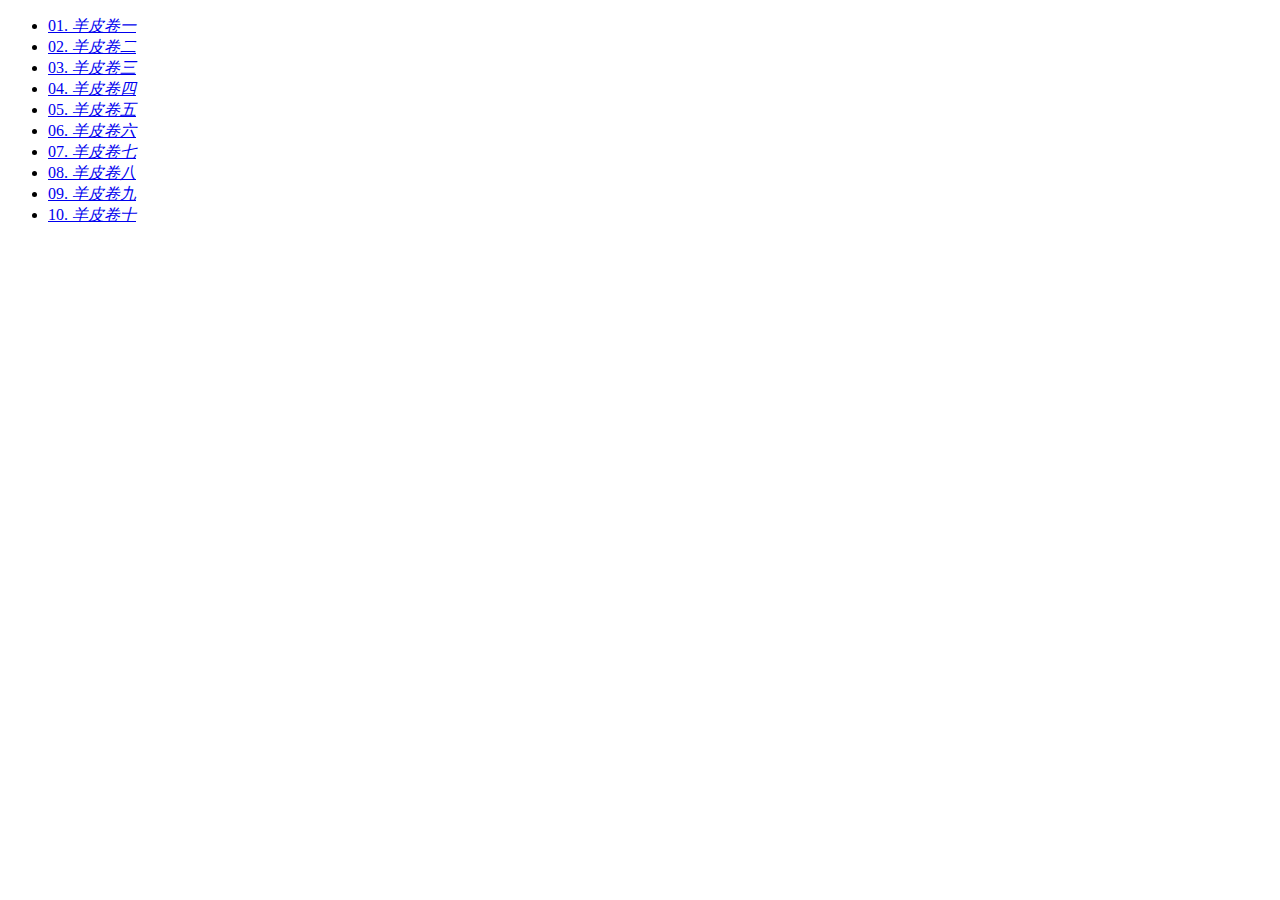
<file: yangpijuan/index.html>
<!DOCTYPE html>
<html>
<head>
<meta charset=utf-8 />
<title>羊站</title>
<link rel="shortcut icon" type="image/ico" href="//yangpijuan.qiniudn.com/favicon.ico">
<meta name="keywords" content="羊站、羊皮卷、羊皮卷朗诵">
<meta name="description" content="羊皮卷犹如一炷明烛，照亮你的人生之路，它将帮助你获得成功与财富，改变命运，走向幸福生活！" />
<meta name="baidu-tc-cerfication" content="455f7f6ad9099f97659c19c1d1bd1bbb" />
<meta name="viewport" content="width=device-width, initial-scale=1.0, maximum-scale=1.0, user-scalable=no" />
<link href="//yangpijuan.qiniudn.com/style/global.min.css" rel="stylesheet"/>
</head>

<body>
    <div id="jplayer"></div>
    <div id="jp_container_1" class="jp-audio">
	    <div class="jp-interface">
		    <div class="jp-controls">
				<a class="J-home icon icon-home" href="/" target="_blank" title="主页"></a>
			    <a href="javascript:;" class="jp-play icon icon-play" title="播放"></a>
			    <a href="javascript:;" class="jp-pause icon icon-pause" style="display:none;" title="暂停"></a>
				<a href="javascript:;" class="J-volume icon icon-volume icon-volume-medium" title="调节音量"></a>
				<a href="info.html" class="J-about icon icon-about" target="_blank" title="关于羊皮卷"></a>
			</div>

			<div id="jp-title"></div>
			
		    <div class="jp-progress">
			    <div class="jp-seek-bar">
			    	<div class="jp-play-bar"></div>
			    </div>
		    </div>
			
		    <div class="jp-time-holder" style="display:none;">
		    	<div class="jp-current-time"></div>
		   	 	<div class="jp-duration"></div>
		    </div>
	    </div>
    </div>
    
    <div id="list_box">
	    <div id="list">
		    <ul>
		        <li><a href="javascript:;">01. <em>羊皮卷一</em></a></li>
		        <li><a href="javascript:;">02. <em>羊皮卷二</em></a></li>
		        <li><a href="javascript:;">03. <em>羊皮卷三</em></a></li>
		        <li><a href="javascript:;">04. <em>羊皮卷四</em></a></li>
		        <li><a href="javascript:;">05. <em>羊皮卷五</em></a></li>
		        <li><a href="javascript:;">06. <em>羊皮卷六</em></a></li>
		        <li><a href="javascript:;">07. <em>羊皮卷七</em></a></li>
		        <li><a href="javascript:;">08. <em>羊皮卷八</em></a></li>
		        <li><a href="javascript:;">09. <em>羊皮卷九</em></a></li>
		        <li><a href="javascript:;">10. <em>羊皮卷十</em></a></li>
		    </ul>

	    	<div><span title="展开播放列表"> </span></div>
	    </div>
    </div>

    <div id="lrc">
    	<div></div>
    	<ul></ul>
    </div>

    <script src="//yangpijuan.qiniudn.com/jquery/jquery-1.8.3.min.js"></script>
    <script src="//yangpijuan.qiniudn.com/jquery/jquery.xdomainrequest.min.js"></script>
    <script src="//yangpijuan.qiniudn.com/jquery/jquery.jplayer.min.js"></script>
    <script src="//yangpijuan.qiniudn.com/jquery/jquery.backstretch.min.js"></script>
    <script>
    $(document).ready(function(){
        jQuery.support.cors = true;
        var txt,
            lrc,
            lrcTime,
            nowMusic = 0,
            timeUpdateCounter = 0;

        getLrc($("#list>ul>li:eq(0)>a>em").html());
        $("#jp-title").empty().append($("#list>ul>li:eq(0)>a>em").html());

        $("#list>ul>li:eq(0)").addClass("now");

        // 获取歌词
        function getLrc(l) {
            $("#lrc>ul").empty();
            txt = [];
            lrc = [];
            lrcTime = [];
            $.ajax({
                type: "GET",
                url: "//yangpijuan.qiniudn.com/lrc/"+ encodeURI(l) + ".lrc",
                dataType: "text",
                success: function(data){
                    var i = 0,
                        j = 0,
                        len = 0,
                        tmp = '',
                        time1 = 0,
                        time2 = 0;

                    txt = data.split("\n");
                    len = txt.length;
                    for (; i < len; i++) {
                        tmp = txt[i].substr(10);
                        if(tmp){
                            lrc[j] = [];
                            time1 = txt[i].substr(1,8).split(":");
                            time2 = Math.floor(time1[0]) * 60 + Math.floor(time1[1]);
                            lrc[j][0] = time2;
                            lrc[j][1] = tmp;
                            if(j==0){
                                $("#lrc>ul").append("<li class='now'>" + tmp +"</li>");
                            }else{
                                $("#lrc>ul").append("<li>" + tmp +"</li>");
                            }
                            j++;
                        }

                    }
                
                    $("#lrc>div").hide();
                }
            });
        }

        // 播放初始化
        $("#jplayer").jPlayer({
            ready: function (event) {
                $(this).jPlayer("setMedia", {
                    mp3:"//yangpijuan.qiniudn.com/music/" + encodeURI($("#list>ul>li:eq(0)>a>em").html()) + ".mp3"
                }).jPlayer('volume',0.5);
            },
            timeupdate : function (obj){
                var time1 = Math.floor(obj.jPlayer.status.currentTime);    

                for (var i = timeUpdateCounter; i < lrc.length; i++) {
                    if (time1 === lrc[i][0]) {    
                        $("#lrc>ul>li").removeClass().eq(i).addClass("now");
                        if(i>5){
                            $("#lrc>ul").animate({"top":  -30 * (i-5) + "px"},400);   
                        }
                        timeUpdateCounter++;
                        break;
                    }
                }
                
            },
                
            ended: function (event) {
                $(".jp-pause").css({"display":"none"});
                $("#lrc>ul").css("top","0");
                $("#lrc>ul>li").eq(0).addClass("now").siblings("li").removeClass();
                
            },
        swfPath: "//yangpijuan.qiniudn.com/jquery",
        supplied: "mp3",
        wmode: "window"
        });    

        $('#jplayer').bind($.jPlayer.event.seeked, function(){
            timeUpdateCounter = 0;
        });

        // 列表切换
        $("#list>ul>li>a").click(function () {
            timeUpdateCounter = 0;
            
            var music = $(this).children("em").html();
            $("#lrc>div").show();
            getLrc(music);
            $("#lrc>ul").css("top","0");
            $("#jplayer").jPlayer("clearMedia").jPlayer("setMedia",{mp3:"//yangpijuan.qiniudn.com/music/" + encodeURI(music) + ".mp3"}).jPlayer('volume', 0.5).jPlayer("play");
            $(this).parent().addClass("now").siblings("li").removeClass();
            $("#jp-title").empty().append(music);
            nowMusic = $(this).parent().index();
        });

        // 列表显示隐藏
        var _top = $("#list").height();
        $("#list").css("top", (_top - 9) * (-1) + "px");

        $("#list").click(function(){
            $(this).stop(true).animate({
                "top": "0"
             },400);
        }).mouseleave(function(){
            $(this).stop(true).animate({
            "top": (_top - 9) * (-1) + "px"
            },400);
        });
        
        $('.J-volume').click(function(){
            var $this = $(this);
            if($this.hasClass('icon-volume-medium')){
                $("#jplayer").jPlayer("volume", 0.8);
                $this.removeClass('icon-volume-medium').addClass('icon-volume-high');
                
            }else{
                $("#jplayer").jPlayer("volume", 0.5);
                $this.removeClass('icon-volume-high').addClass('icon-volume-medium');
            }
        });
        $('.jp-controls').hover(function(){
            $('.J-home, .J-volume, .J-about').css('visibility','visible');
        },function(){
            $('.J-home, .J-volume, .J-about').css('visibility','hidden');
        });

        $('#list_box').css('visibility','visible');

        $.backstretch([
                "//yangpijuan.qiniudn.com/1.jpg",
                "//yangpijuan.qiniudn.com/2.jpg",
                "//yangpijuan.qiniudn.com/4.jpg"
            ], {
                fade: 750,
                duration: 40000});
    });

    </script>
</body>

</html>
</file>
